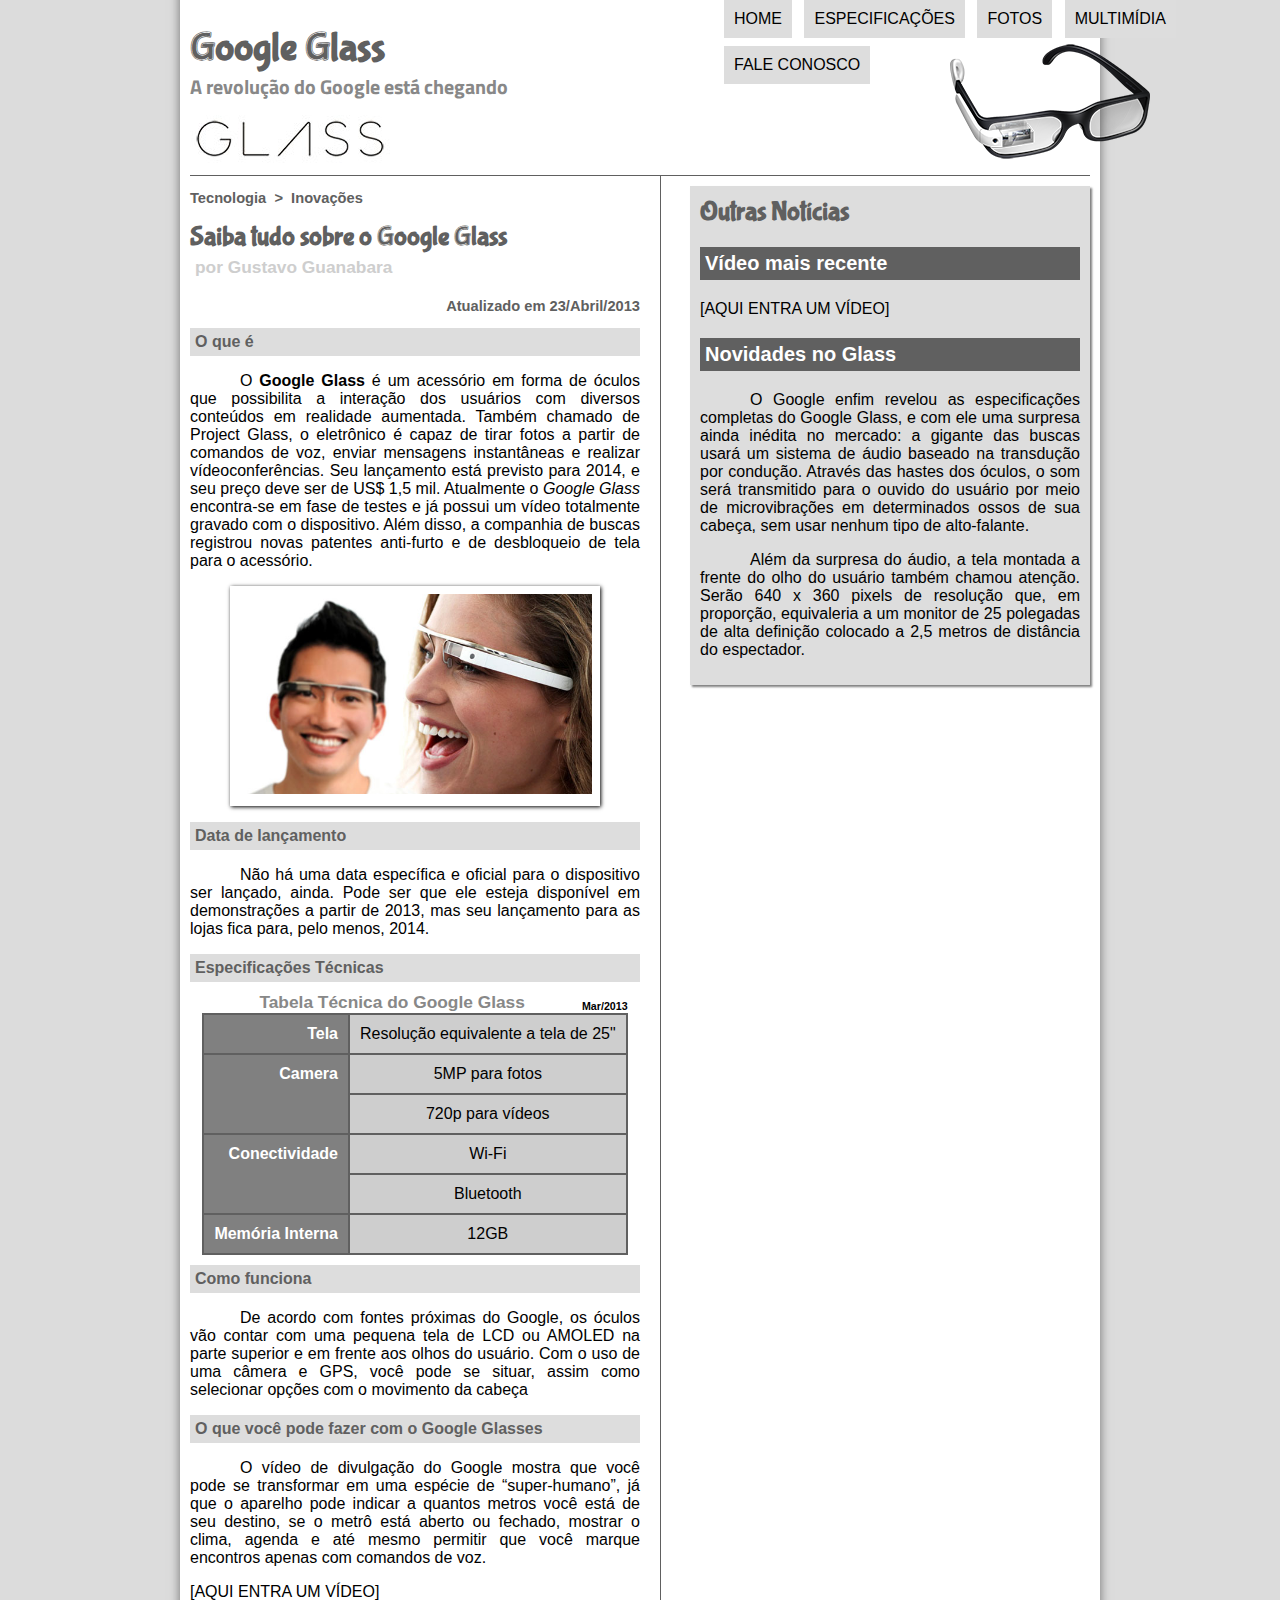
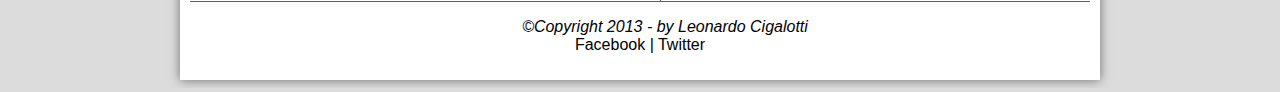
<file: index.html>
<!DOCTYPE html>
<html lang="pt-br">
<head>
    <meta charset="UTF-8">
    <meta http-equiv="X-UA-Compatible" content="IE=edge">
    <meta name="viewport" content="width=device-width, initial-scale=1.0">
    <link rel="stylesheet" href="_css/estilo.css">
    <script src="_javascript/funcoes.js"></script>
    <title>Tudo sobre Google Glass</title>
</head>
<body>
    <div id="interface">
        <header id="cabecalho">
            <hgroup>
                <h1>Google Glass</h1>
                <h2>A revolução do Google está chegando</h2>
            </hgroup>

            <figure>
                <img src="_imagens/glass-oculos-preto-peq.png" id="icone">
            </figure>
            <nav id="menu">
                <h1>Menu Principal</h1>
                <ul>
                    <li onmouseover="mudaFoto('_imagens/home.png')" onmouseout="mudaFoto('_imagens/glass-oculos-preto-peq.png')"><a href=index.html>Home</a></li>
                    <li onmouseover="mudaFoto('_imagens/especificacoes.png')" onmouseout="mudaFoto('_imagens/glass-oculos-preto-peq.png')"><a href=specs.html>Especificações</a></li>
                    <li onmouseover="mudaFoto('_imagens/fotos.png')" onmouseout="mudaFoto('_imagens/glass-oculos-preto-peq.png')"><a href=fotos.html>Fotos</a></li>
                    <li onmouseover="mudaFoto('_imagens/multimidia.png')" onmouseout="mudaFoto('_imagens/glass-oculos-preto-peq.png')"><a href=multimidia.html>Multimídia</a></li>
                    <li onmouseover="mudaFoto('_imagens/contato.png')" onmouseout="mudaFoto('_imagens/glass-oculos-preto-peq.png')"><a href=fale-conosco.html>Fale conosco</a></li>
                </ul>
            </nav>
        </header>
        <section id="corpo">
            <article id="noticia">
                <header id="noticia-cabecalho">
                    <hgroup>
                        <h3>Tecnologia &nbsp;>&nbsp; Inovações</h3>
                        <h1>Saiba tudo sobre o Google Glass</h1>
                        <h2>por Gustavo Guanabara</h2>
                        <h3 class="direita">Atualizado em 23/Abril/2013</h3>
                    </hgroup>
                </header>

                <h2>O que é</h2>
                <p>O <b>Google Glass</b> é um acessório em forma de óculos que possibilita a interação dos usuários com diversos conteúdos em realidade aumentada. Também chamado de <a href="https://www.google.com/glass/start/" target="_blank">Project Glass</a>, o eletrônico é capaz de tirar fotos a partir de comandos de voz, enviar mensagens instantâneas e realizar vídeo&shy;con&shy;ferên&shy;cias. Seu lançamento está previsto para 2014, e seu preço deve ser de US$ 1,5 mil. Atualmente o <em>Google Glass</em> encontra-se em fase de testes e já possui um vídeo totalmente gravado com o dispositivo. Além disso, a companhia de buscas registrou novas patentes anti-furto e de desbloqueio de tela para o acessório.</p>

                <figure class="fotolegenda">
                    <img src="_imagens/glass-quadro-homem-mulher.jpg"/>
                    <figcaption>
                        <p>homem e mulher usando óculos google glass</p>
                    </figcaption>
                </figure>

                <h2>Data de lançamento</h2>
                <p>Não há uma data específica e oficial para o dispositivo ser lançado, ainda. Pode ser que ele esteja disponível em demonstrações a partir de 2013, mas seu lançamento para as lojas fica para, pelo menos, 2014.</p>

                <h2>Especificações Técnicas</h2>
                <table id="spec">
                    <caption>Tabela Técnica do Google Glass <span>Mar/2013</span></caption>
                        <tr><td class="esquerda">Tela</td><td class="direita">Resolução equivalente a tela de 25"</td></tr>
                        <tr>
                            <td rowspan="2" class="esquerda">Camera</td><td class="direita">5MP para fotos</td>
                        </tr>
                        <tr>
                            <td class="direita">720p para vídeos</td>
                        </tr>
                        <tr>
                            <td rowspan="2" class="esquerda">Conectividade</td><td class="direita">Wi-Fi</td>
                        </tr>
                        <tr>
                            <td class="direita">Bluetooth</td>
                        </tr>
                        <tr>
                            <td class="esquerda">Memória Interna</td><td class="direita">12GB</td>
                        </tr>
                </table>

                <h2>Como funciona</h2>
                <p>De acordo com fontes próximas do Google, os óculos vão contar com uma pequena tela de LCD ou AMOLED na parte superior e em frente aos olhos do usuário. Com o uso de uma câmera e GPS, você pode se situar, assim como selecionar opções com o movimento da cabeça</p>

                <h2>O que você pode fazer com o Google Glasses</h2>
                <p>O vídeo de divulgação do Google mostra que você pode se transformar em uma espécie de “super-<wbr/>humano”, já que o aparelho pode indicar a quantos metros você está de seu destino, se o metrô está aberto ou fechado, mostrar o clima, agenda e até mesmo permitir que você marque encontros apenas com comandos de voz.</p>

                [AQUI ENTRA UM VÍDEO]
            </article>
        </section>
        <aside id="lateral">
            <h1>Outras Notícias</h1>
            <h3>Vídeo mais recente</h3>

            [AQUI ENTRA UM VÍDEO]

            <h3>Novidades no Glass</h3>
            <p>O Google enfim revelou as especificações completas do Google Glass, e com ele uma surpresa ainda inédita no mercado: a gigante das buscas usará um sistema de áudio baseado na transdução por condução. Através das hastes dos óculos, o som será transmitido para o ouvido do usuário por meio de microvibrações em determinados ossos de sua cabeça, sem usar nenhum tipo de alto-falante.</p>

            <p>Além da surpresa do áudio, a tela montada a frente do olho do usuário também chamou atenção. Serão 640 x 360 pixels de resolução que, em proporção, equivaleria a um monitor de 25 polegadas de alta definição colocado a 2,5 metros de distância do espectador.</p>
        </aside>
        <footer id="rodape">
            <p><i>&copy;Copyright 2013 - by Leonardo Cigalotti</i><br/>
            <a href="http://facebook.com" target="_blank">Facebook</a> | 
            <a href="http://twitter.com">Twitter</a></p>
        </footer>
    </div>
</body>
</html>
</file>
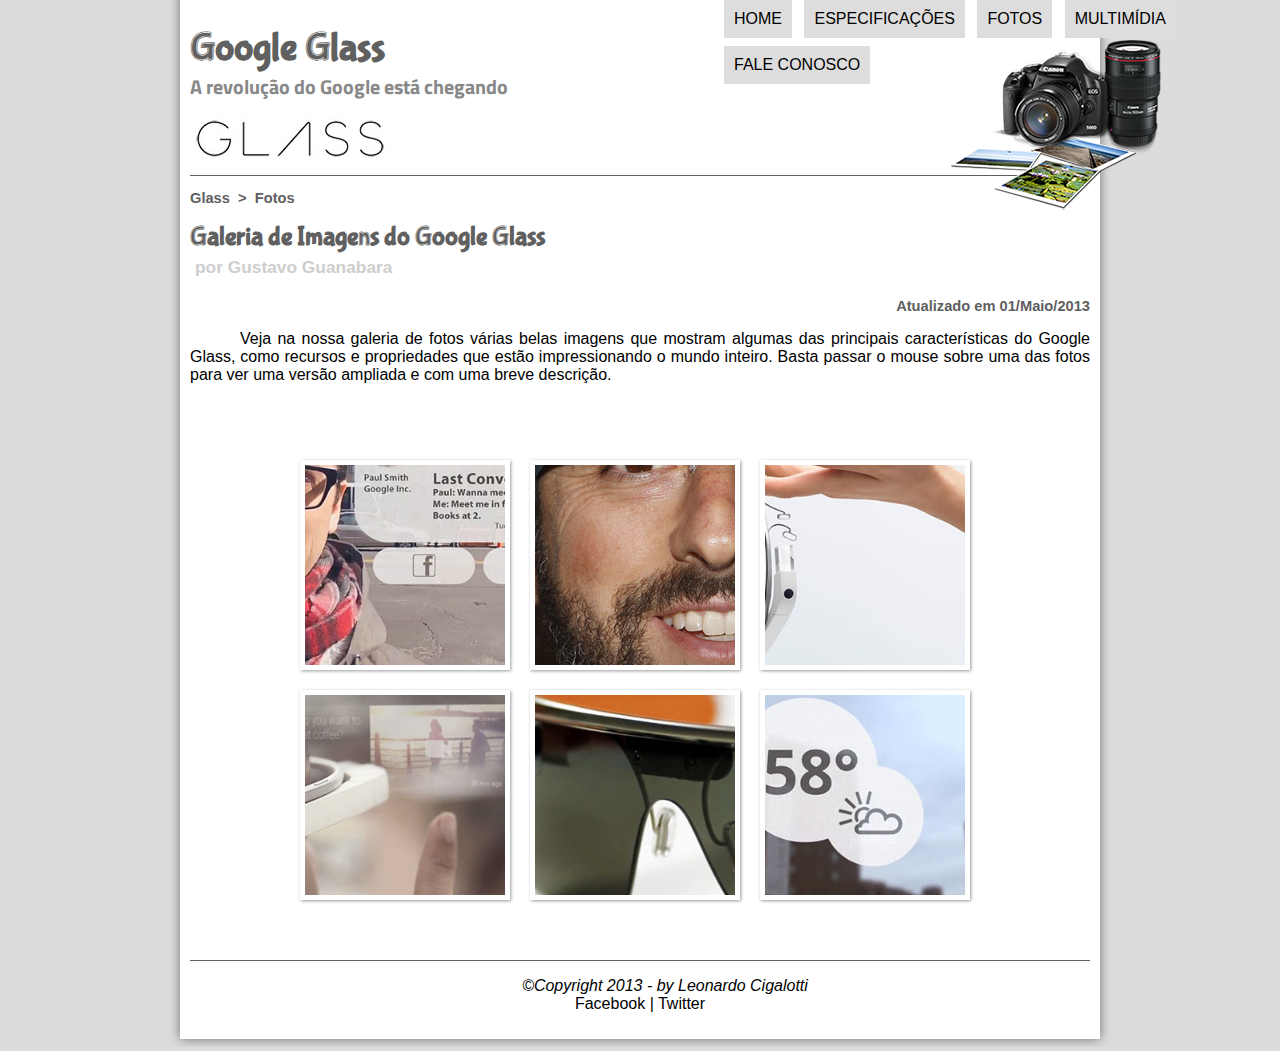
<file: fotos.html>
<!DOCTYPE html>
<html lang="pt-br">
<head>
    <meta charset="UTF-8">
    <meta http-equiv="X-UA-Compatible" content="IE=edge">
    <meta name="viewport" content="width=device-width, initial-scale=1.0">
    <link rel="stylesheet" href="_css/estilo.css">
    <link rel="stylesheet" href="_css/fotos.css">
    <script src="_javascript/funcoes.js"></script>
    <title>Tudo sobre Google Glass</title>
</head>
<body>
    <div id="interface">
        <header id="cabecalho">
            <hgroup>
                <h1>Google Glass</h1>
                <h2>A revolução do Google está chegando</h2>
            </hgroup>

            <figure>
                <img src="_imagens/fotos.png" id="icone">
            </figure>
            <nav id="menu">
                <h1>Menu Principal</h1>
                <ul>
                    <li onmouseover="mudaFoto('_imagens/home.png')" onmouseout="mudaFoto('_imagens/fotos.png')"><a href=index.html>Home</a></li>
                    <li onmouseover="mudaFoto('_imagens/especificacoes.png')" onmouseout="mudaFoto('_imagens/fotos.png')"><a href=specs.html>Especificações</a></li>
                    <li onmouseover="mudaFoto('_imagens/fotos.png')" onmouseout="mudaFoto('_imagens/fotos.png')"><a href=fotos.html>Fotos</a></li>
                    <li onmouseover="mudaFoto('_imagens/multimidia.png')" onmouseout="mudaFoto('_imagens/fotos.png')"><a href=multimidia.html>Multimídia</a></li>
                    <li onmouseover="mudaFoto('_imagens/contato.png')" onmouseout="mudaFoto('_imagens/fotos.png')"><a href=fale-conosco.html>Fale conosco</a></li>
                </ul>
            </nav>
        </header>
        <section id="corpoFull">
            <article id="noticia">
                <header id="noticia-cabecalho">
                    <hgroup>
                        <h3>Glass &nbsp;>&nbsp; Fotos</h3>
                        <h1>Galeria de Imagens do Google Glass</h1>
                        <h2>por Gustavo Guanabara</h2>
                        <h3 class="direita">Atualizado em 01/Maio/2013</h3>
                    </hgroup>
                </header>
                <p>Veja na nossa galeria de fotos várias belas imagens que mostram algumas das principais características do Google Glass, como recursos e propriedades que estão impressionando o mundo inteiro. Basta passar o mouse sobre uma das fotos para ver uma versão ampliada e com uma breve descrição.</p>

                <ul id="album-fotos">
                    <li id="foto1"><span>Agenda e lembretes</span></li>
                    <li id="foto2"><span>Sergey Brin usando o Glass</span></li>
                    <li id="foto3"><span>Leve e compacto</span></li>
                    <li id="foto4"><span>Sensação de uma tela de 50"</span></li>
                    <li id="foto5"><span>Vários tipos de lente</span></li>
                    <li id="foto6"><span>Informações importantes</span></li>
                </ul>
            </article>
        </section>
        <footer id="rodape">
            <p><i>&copy;Copyright 2013 - by Leonardo Cigalotti</i><br/>
            <a href="http://facebook.com" target="_blank">Facebook</a> | 
            <a href="http://twitter.com">Twitter</a></p>
        </footer>
    </div>
</body>
</html>
</file>
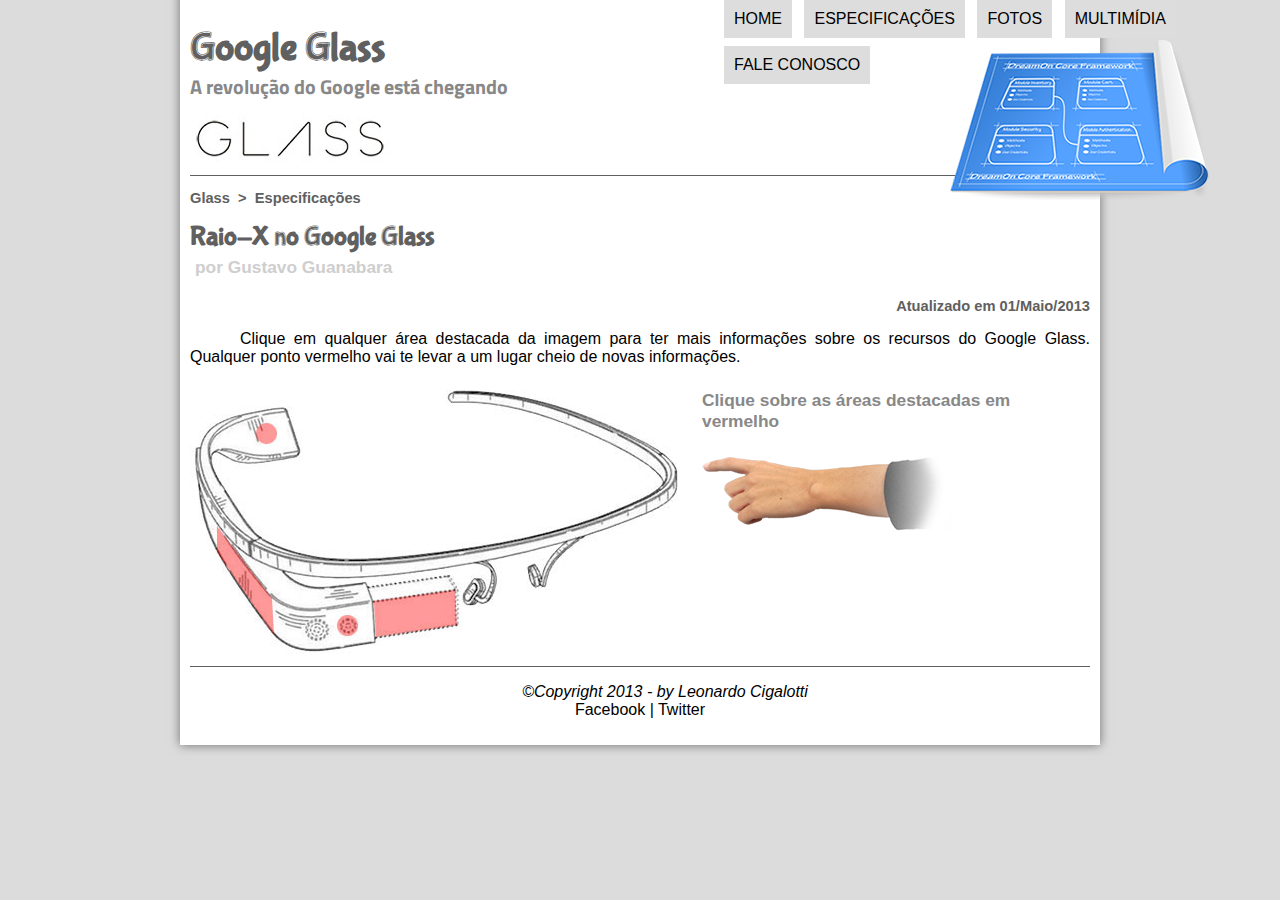
<file: specs.html>
<!DOCTYPE html>
<html lang="pt-br">
<head>
    <meta charset="UTF-8">
    <meta http-equiv="X-UA-Compatible" content="IE=edge">
    <meta name="viewport" content="width=device-width, initial-scale=1.0">
    <link rel="stylesheet" href="_css/estilo.css">
    <link rel="stylesheet" href="_css/specs.css">
    <script src="_javascript/funcoes.js"></script>
    <title>Tudo sobre Google Glass</title>
</head>
<body>
    <div id="interface">
        <header id="cabecalho">
            <hgroup>
                <h1>Google Glass</h1>
                <h2>A revolução do Google está chegando</h2>
            </hgroup>

            <figure>
                <img src="_imagens/especificacoes.png" id="icone">
            </figure>
            <nav id="menu">
                <h1>Menu Principal</h1>
                <ul>
                    <li onmouseover="mudaFoto('_imagens/home.png')" onmouseout="mudaFoto('_imagens/especificacoes.png')"><a href=index.html>Home</a></li>
                    <li onmouseover="mudaFoto('_imagens/especificacoes.png')" onmouseout="mudaFoto('_imagens/especificacoes.png')"><a href=specs.html>Especificações</a></li>
                    <li onmouseover="mudaFoto('_imagens/fotos.png')" onmouseout="mudaFoto('_imagens/especificacoes.png')"><a href=fotos.html>Fotos</a></li>
                    <li onmouseover="mudaFoto('_imagens/multimidia.png')" onmouseout="mudaFoto('_imagens/especificacoes.png')"><a href=multimidia.html>Multimídia</a></li>
                    <li onmouseover="mudaFoto('_imagens/contato.png')" onmouseout="mudaFoto('_imagens/especificacoes.png')"><a href=fale-conosco.html>Fale conosco</a></li>
                </ul>
            </nav>
        </header>
        <section id="corpoFull">
            <article id="noticia">
                <header id="noticia-cabecalho">
                    <hgroup>
                        <h3>Glass &nbsp;>&nbsp; Especificações</h3>
                        <h1>Raio-X no Google Glass</h1>
                        <h2>por Gustavo Guanabara</h2>
                        <h3 class="direita">Atualizado em 01/Maio/2013</h3>
                    </hgroup>
                </header>
            <p>Clique em qualquer área destacada da imagem para ter mais informações sobre os recursos do Google Glass. Qualquer ponto vermelho vai te levar a um lugar cheio de novas informações.</p>
            <section id="conteudo">
                <img src="_imagens/glass-esquema-marcado.jpg" usemap="#meumapa">
                <map name="meumapa">
                    <area shape="rect" coords="179,220,270,256" href="_textos/google-glass.html#tela" target="janela" />
                    <area shape="circle" coords="155,245,13" href="_textos/google-glass.html#camera" target="janela" />
                    <area shape="circle" coords="75,51,14" href="_textos/google-glass.html#gadges" target="janela" />
                    <area shape="poly" coords="26,147,81,216,81,253,27,169" href="_textos/google-glass.html#sensores" target="janela" />
                </map>
                <iframe src="_textos/google-glass.html"  name="janela" id="frame-spec" scrolling="no"></iframe>
            </section>
            </article>
        </section>
        <footer id="rodape">
            <p><i>&copy;Copyright 2013 - by Leonardo Cigalotti</i><br/>
            <a href="http://facebook.com" target="_blank">Facebook</a> | 
            <a href="http://twitter.com">Twitter</a></p>
        </footer>
    </div>
</body>
</html>
</file>
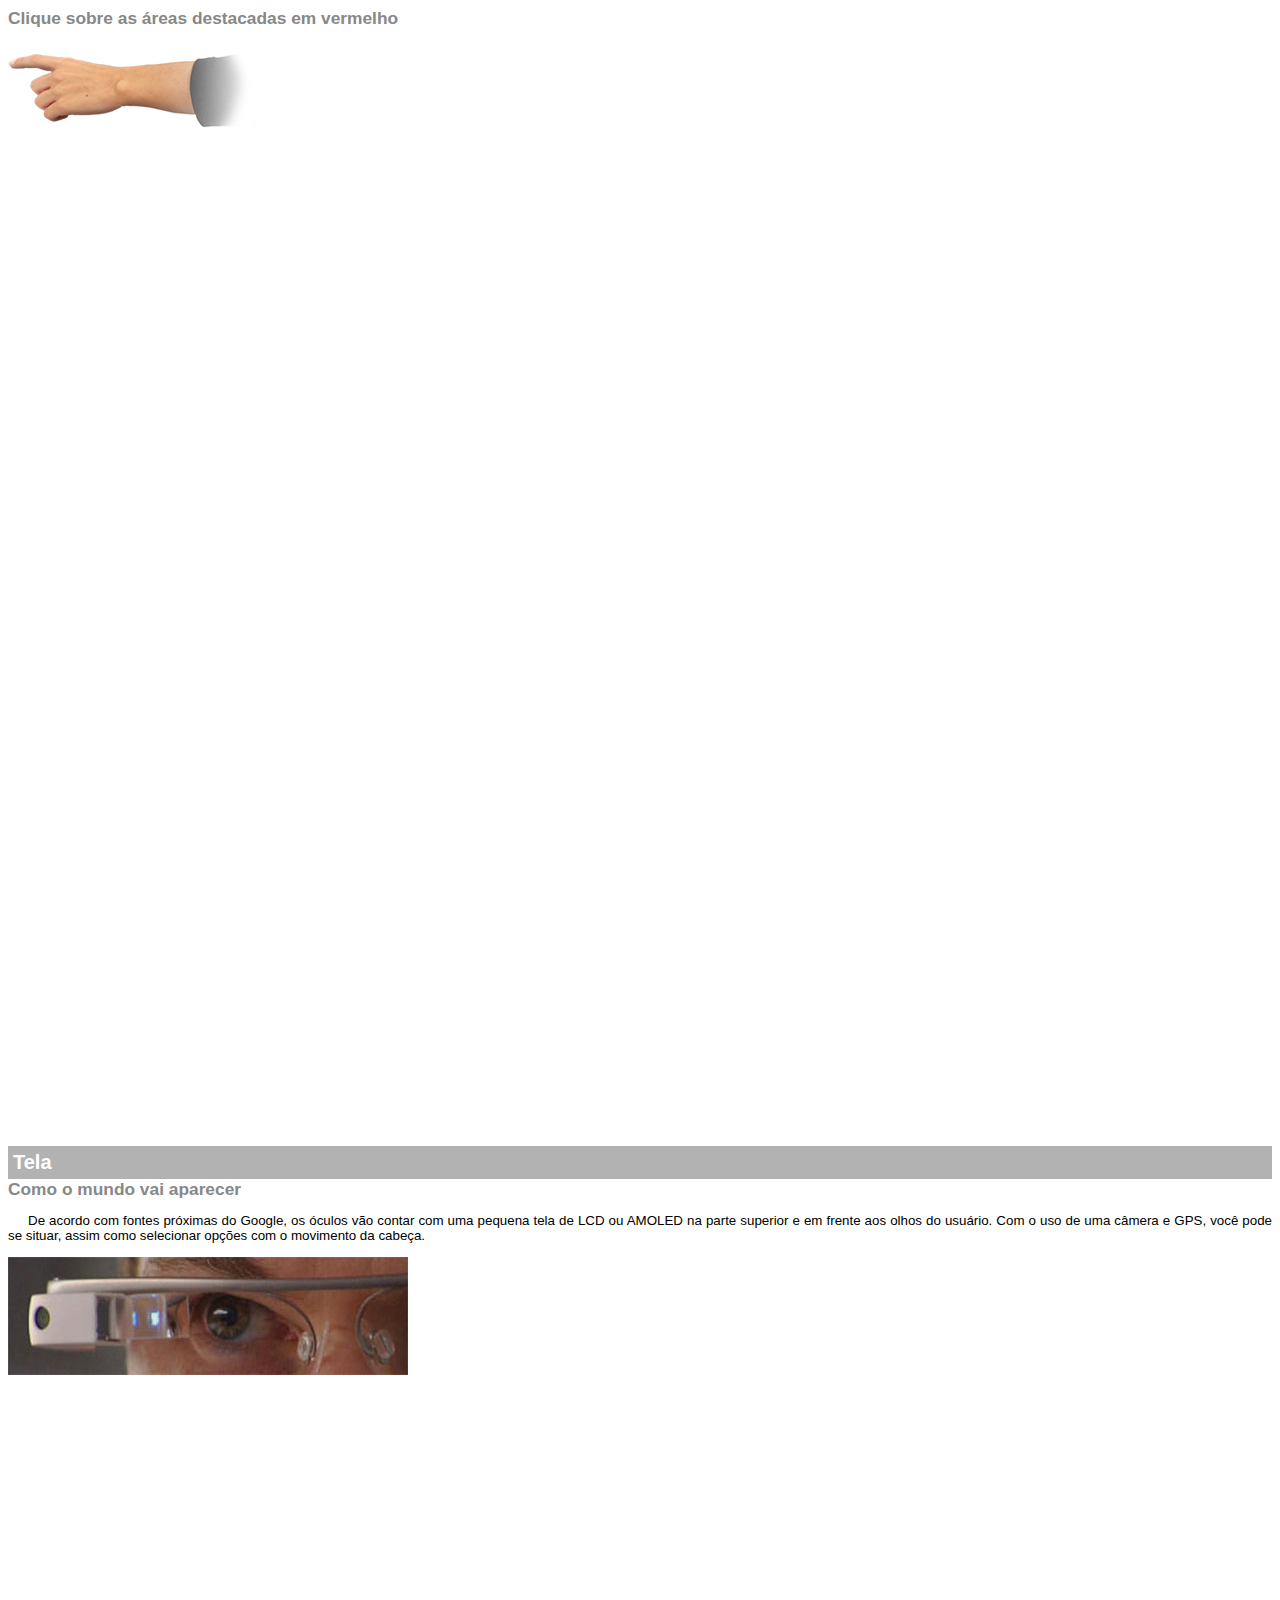
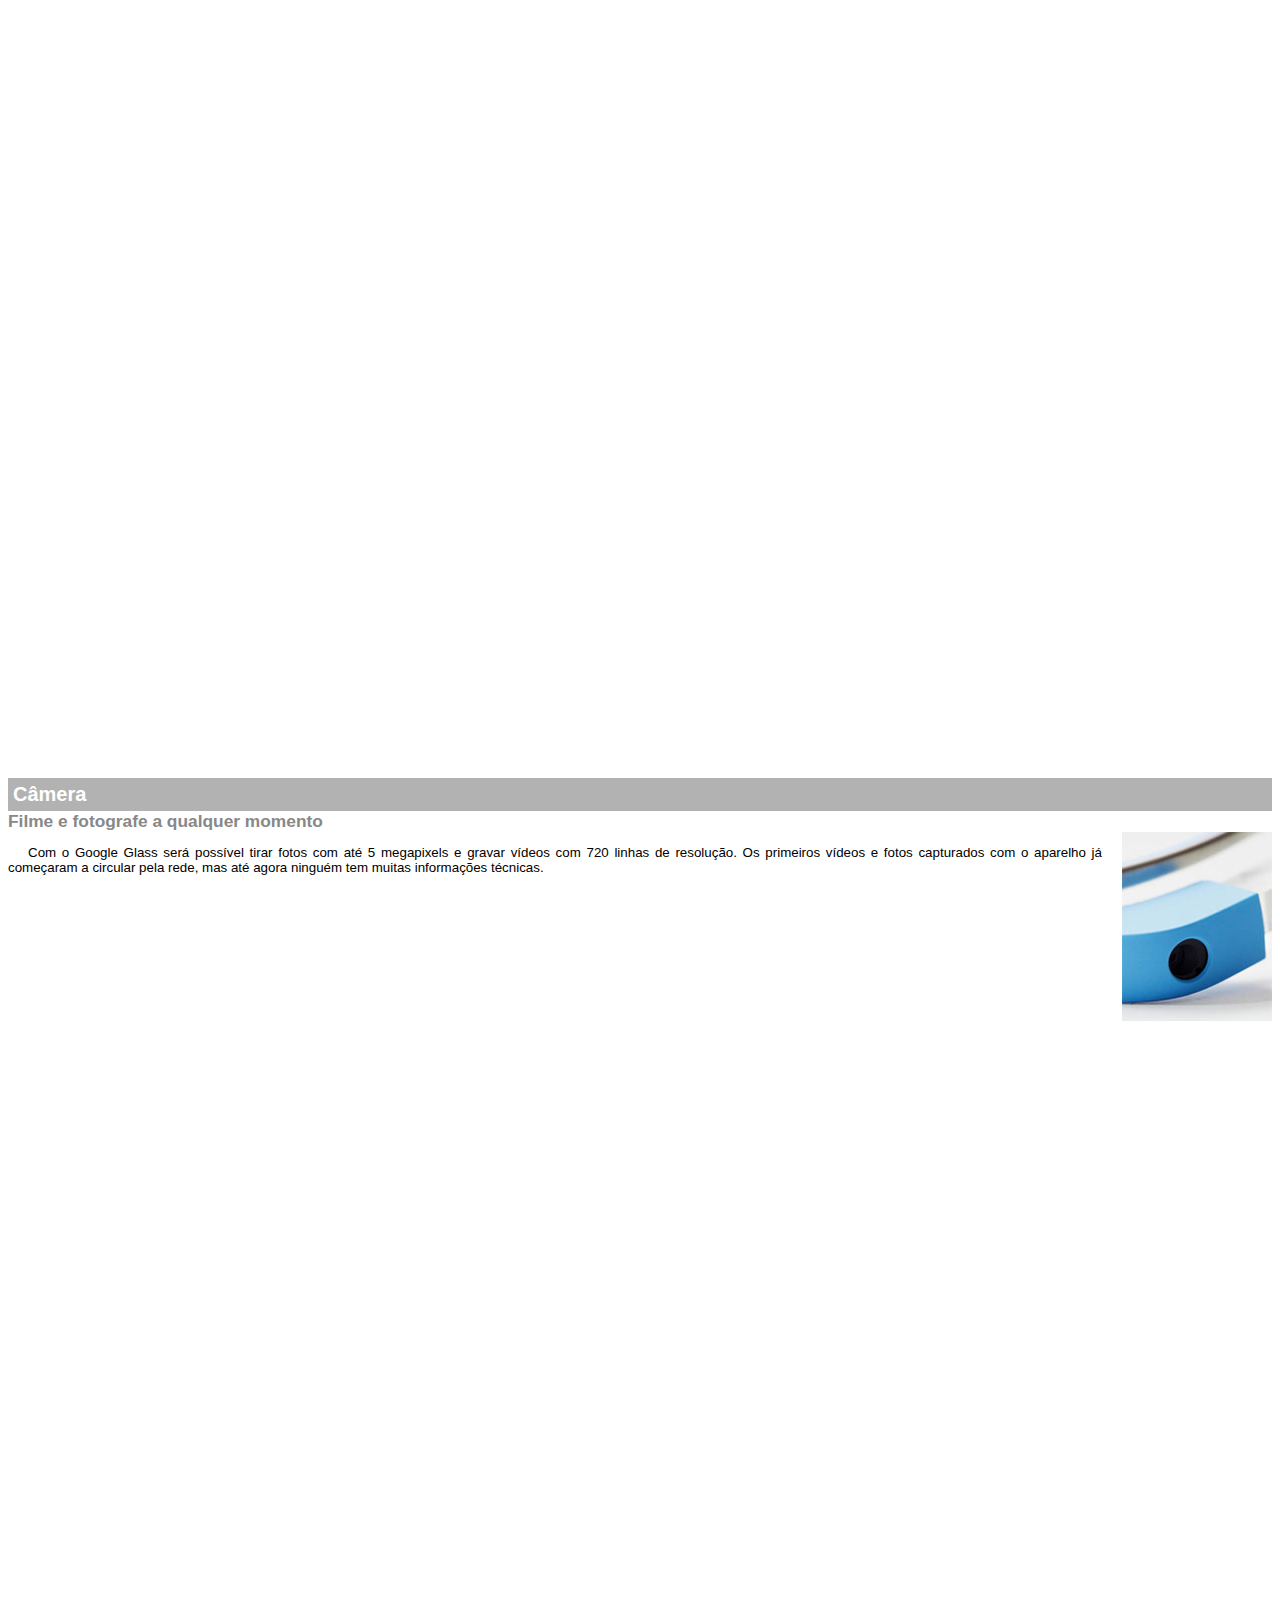
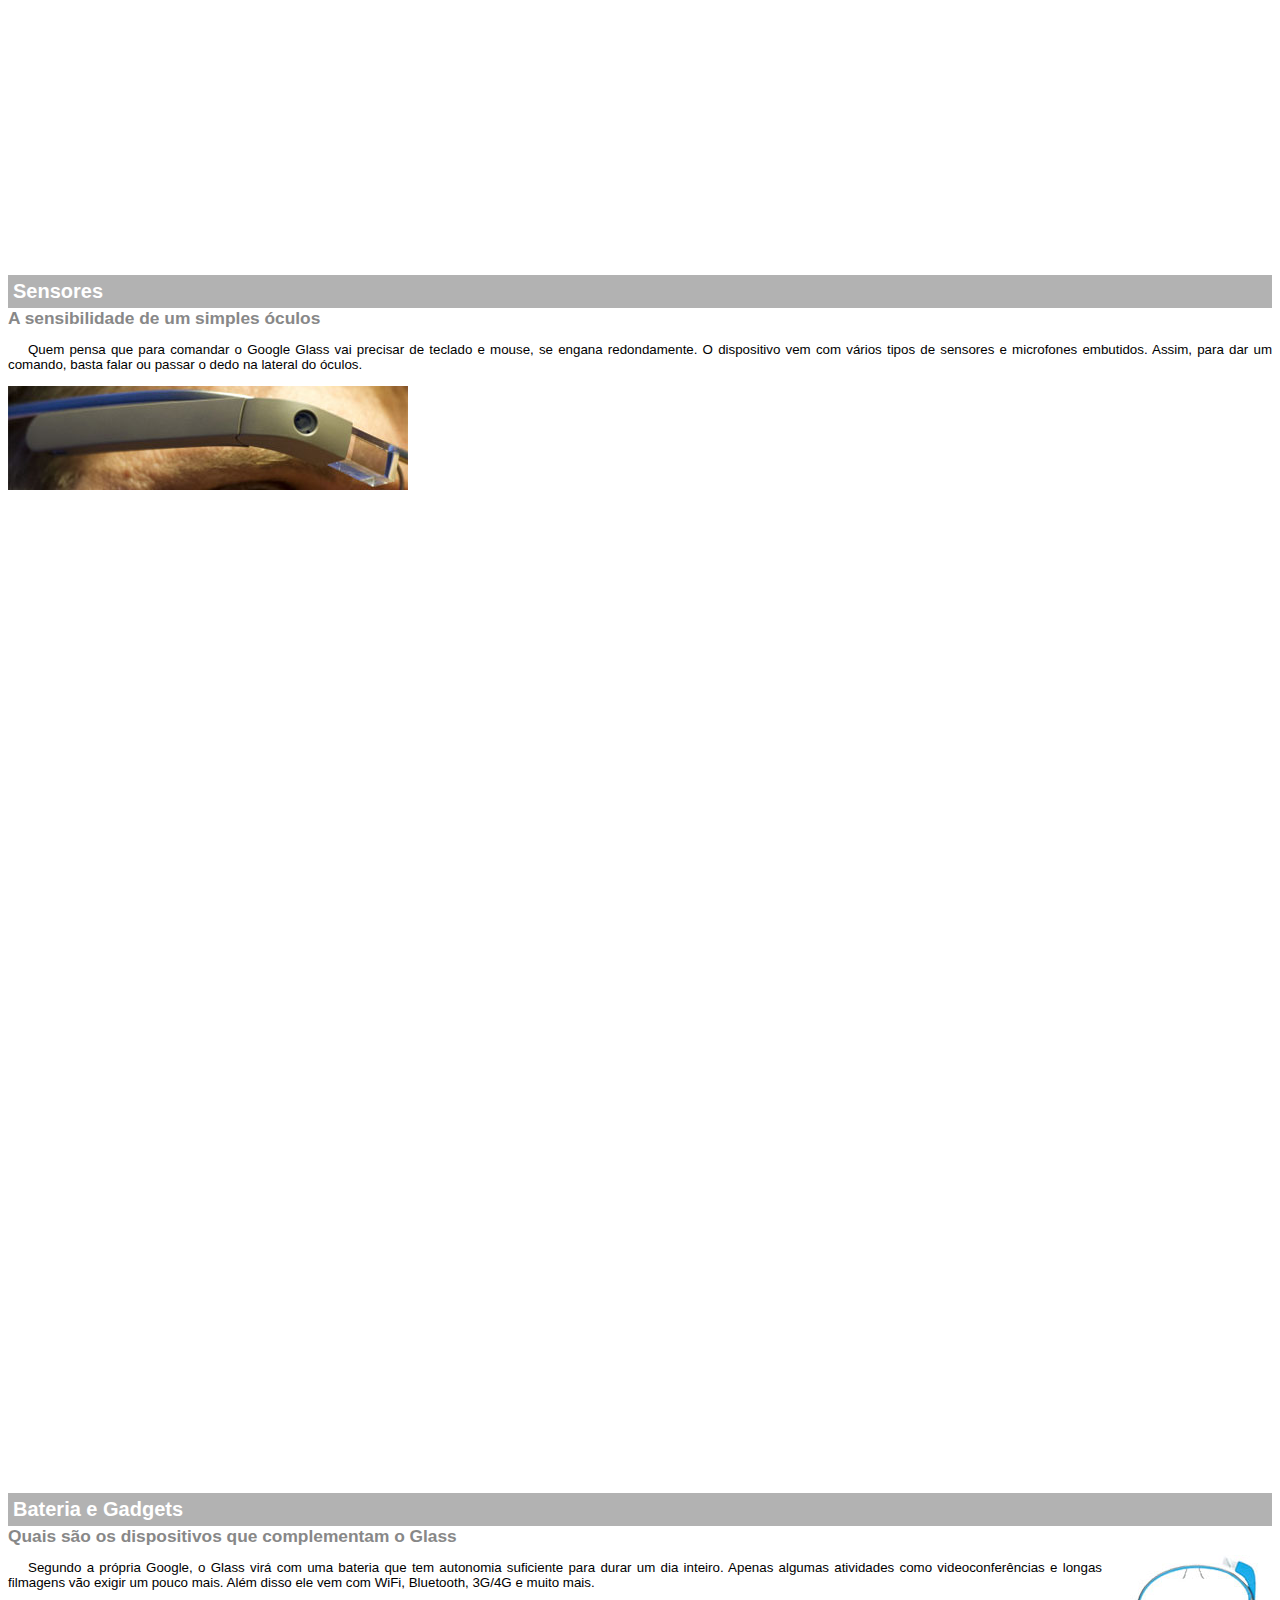
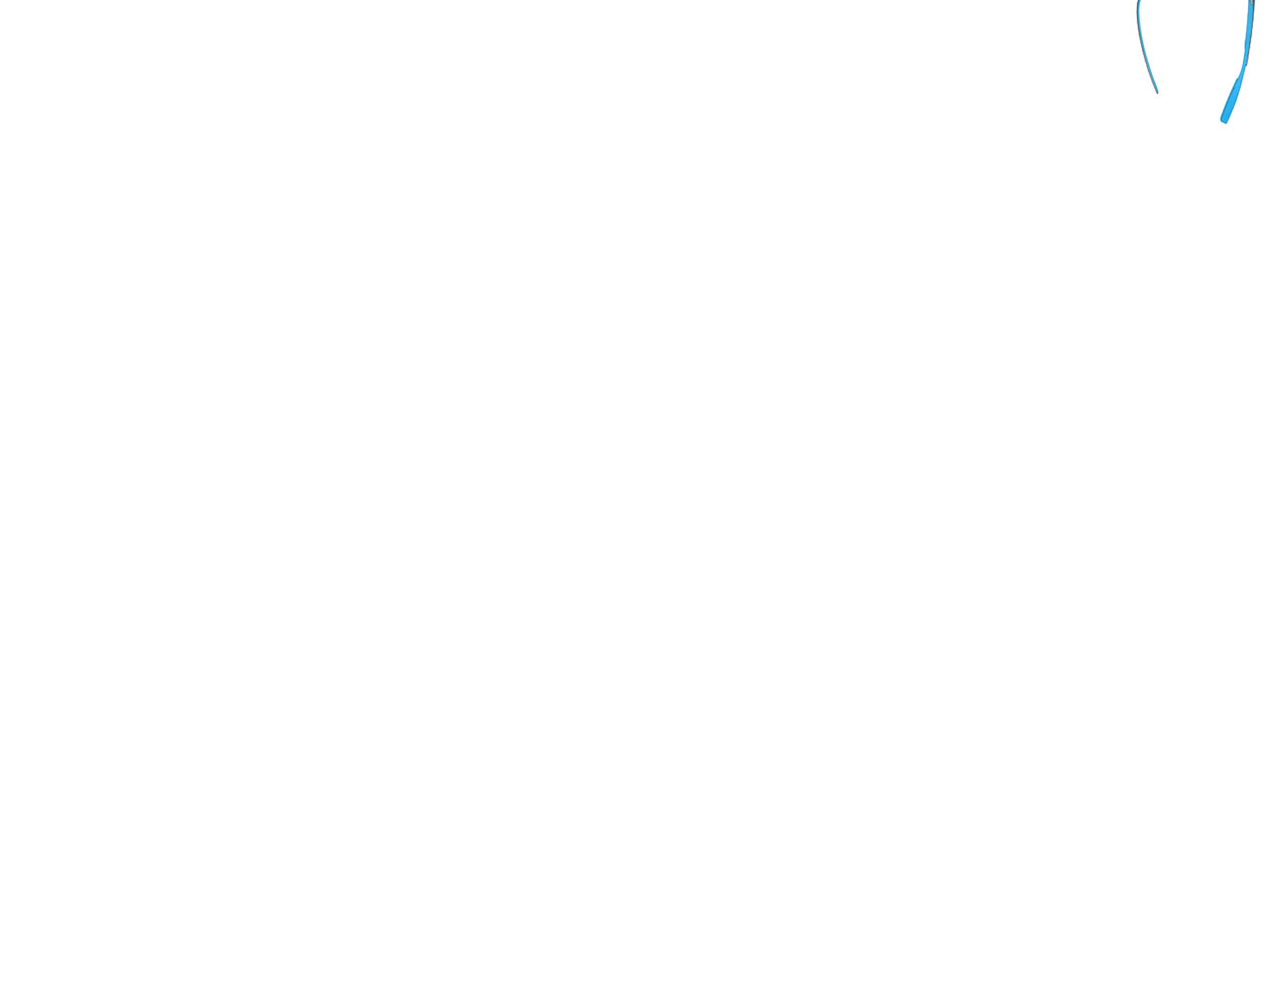
<file: _textos/google-glass.html>
<!DOCTYPE html>
<html lang="en">
<head>
    <meta charset="UTF-8">
    <meta http-equiv="X-UA-Compatible" content="IE=edge">
    <meta name="viewport" content="width=device-width, initial-scale=1.0">
    <title>Informações sobre Google Glass</title>
    <style>
        body{
            font-family: arial;
            font-size: 10pt;
        }
        p{
            text-align: justify;
            text-indent: 20px;
        }
        article h1{
            font-size: 15pt;
            color: white;
            background-color: rgba(0,0,0,0.3);
            padding: 5px;
            margin: 0px;
        }
        article h2{
            font-size: 13pt;
            color: #888888;
            margin: 0px;
        }
        article{
            margin-bottom: 1000px;
        }
        img.img-dir{
            display: block;
            float: right;
            margin-left: 20px;
        }
    </style>
</head>
<body>
    <article id="topo">
        <header>
            <h2>Clique sobre as áreas destacadas em vermelho</h2>
        </header>
        <img src="../_imagens/mao.png" alt="Mão apontando para a esquerda">
    </article>
    
    <article id="tela">
        <header>
            <h1>Tela</h1>
            <h2>Como o mundo vai aparecer</h2>
        </header>
        <p>De acordo com fontes próximas do Google, os óculos vão contar com uma pequena tela de LCD ou AMOLED na parte superior e em frente aos olhos do usuário. Com o uso de uma câmera e GPS, você pode se situar, assim como selecionar opções com o movimento da cabeça.</p>
        <img src="../_imagens/det-tela.jpg" alt="Tela do Google Glass">
    </article>
    
    <article id="camera">
        <header>
            <h1>Câmera</h1>
            <h2>Filme e fotografe a qualquer momento</h2>
        </header>
        <img src="../_imagens/det-camera.jpg" alt="Câmera do Google Glass" class="img-dir">
        <p>Com o Google Glass será possível tirar fotos com até 5 megapixels e gravar vídeos com 720 linhas de resolução. Os primeiros vídeos e fotos capturados com o aparelho já começaram a circular pela rede, mas até agora ninguém tem muitas informações técnicas.</p>
    </article>

    <article id="sensores">
        <header>
            <h1>Sensores</h1>
            <h2>A sensibilidade de um simples óculos</h2>
        </header>
        <p>Quem pensa que para comandar o Google Glass vai precisar de teclado e mouse, se engana redondamente. O dispositivo vem com vários tipos de sensores e microfones embutidos. Assim, para dar um comando, basta falar ou passar o dedo na lateral do óculos.</p>
        <img src="../_imagens/det-touch.jpg" alt="Sensores do Google Glass">
    </article>
    
    <article id="gadges">
        <header>
            <h1>Bateria e Gadgets</h1>
            <h2>Quais são os dispositivos que complementam o Glass</h2>
        </header>
        <img src="../_imagens/det-bateria.jpg" alt="Bateria e Gadges do Google Glass" class="img-dir">
        <p>Segundo a própria Google, o Glass virá com uma bateria que tem autonomia suficiente para durar um dia inteiro. Apenas algumas atividades como videoconferências e longas filmagens vão exigir um pouco mais. Além disso ele vem com WiFi, Bluetooth, 3G/4G e muito mais.</p>
    </article>
</body>
</html>
</file>
<file: _css/estilo.css>
@charset "utf-8";
@import url('https://fonts.googleapis.com/css2?family=Titillium+Web:wght@600&display=swap');
@font-face{
    font-family: 'FonteLogo';
    src: url("../_fonts/bubblegum-sans-regular.otf")
}

body {
    font-family: arial;
    background-color: gainsboro;
    color:rgba(0,0,0,1);
}
div#interface{
    width: 900px;
    background-color: white;
    margin: -20px auto 0px;
    box-shadow: 0px 0px 10px rgba(0,0,0,0.5);
    padding: 10px;
}
p{
    text-align: justify;
    text-indent: 50px;
}
a{
    text-decoration: none;
    color: black;
}
a:hover{
    text-decoration: underline;
}
header#cabecalho{
    border-bottom: 1px #606060 solid;
    height: 150px;
    background: url("../_imagens/glass-logo-peq.jpg") no-repeat 0px 90px;
}
header#cabecalho img#icone{
    position: absolute;
    left: 950px;
    top: 40px;
}
header#cabecalho h1{
    font-family: 'FonteLogo', sans-serif;
    font-size: 30pt;
    color: #606060;
    text-shadow: 1px rgba(0,0,0,0.6);
    padding: 0px;
    margin-bottom: 0px;
}
header#cabecalho h2{
    font-family: 'Titillium Web', sans-serif;
    font-size: 15pt;
    color: #888888;
    text-shadow: 1px rgba(0,0,0,0.6);
    padding: 0px;
    margin-top: 0px;
}
figure.fotolegenda{
    border: 8px solid white;
    box-shadow: 1px 1px 4px black;
    position: relative;
}
figure.fotolegenda img{
    width: 100%;
    height: 100%;
}
figure.fotolegenda figcaption{
    opacity: 0;
    position: absolute;
    top: 0px;
    background-color: rgba(0,0,0,0.4);
    color: white;
    width: 100%;
    height: 100%;
    padding: 10px;
    box-sizing: border-box;
    transition: opacity 1s;
}
figure.fotolegenda:hover figcaption{
    opacity: 1;
}
nav#menu{
    display: block;
}
nav#menu ul{
    list-style: none;
    text-transform: uppercase;
    position: absolute;
    top: -20px;
    left: 680px;
}
nav#menu li{
    display: inline-block;
    background-color: #ddd;
    padding: 10px;
    margin: 4px;
    transition: background-color 1s;
}
nav#menu li:hover{
    background-color: #606060;
}
nav#menu h1{
    display: none;
}
nav#menu a{
    color:black;
    text-decoration: none;

}
nav#menu a:hover{
    color:white;
    text-decoration: underline;
}
section#corpo{
    display: block;
    width: 450px;
    float: left;
    border-right: 1px solid #606060;
    padding-right: 20px;
}
article#noticia h2{
    font-size: 12pt;
    color: #606060;
    background-color: #dddddd;
    padding: 5px;
    margin: 10px 0px;

}
header#noticia-cabecalho h1{
    font-family: 'FonteLogo', sans-serif;
    font-size: 20pt;
    color: #606060;
    margin-bottom: 0px;
    margin-top: 0px;
}
header#noticia-cabecalho h2{
    background-color: #ffffff;
    font-size: 13pt;
    color: #cecece;
    margin: 0px;
}
header#noticia-cabecalho h3{
    font-size: 11pt;
    color: #606060;
}
.direita{
    text-align: right;
}
table#spec{
    border: 1px solid #606060;
    border-spacing: 0px;
    margin-left: auto;
    margin-right: auto;
}
table#spec td{
    border: 1px solid #606060;
    padding: 10px;
    text-align: center;
    vertical-align: middle;
}
table#spec td.esquerda{
    color: #fff;
    background-color: gray;
    vertical-align: top;
    text-align: right;
    font-weight: bold;
}
table#spec td.direita{
    background-color: #cecece;
}
table#spec caption{
    color: #888888;
    font-size: 13pt;
    font-weight: bolder;
}
table#spec span{
    display: block;
    float: right;
    color: black;
    font-size: 8pt;
    margin-top: 8px;
}
aside#lateral{
    display: block;
    width: 380px;
    float: right;
    background-color: #dddddd;
    padding: 10px;
    margin-top: 10px;
    box-shadow: 2px 2px 2px rgba(0,0,0,0.5);
}
aside#lateral h1{
    font-family: 'FonteLogo', sans-serif;
    font-size: 20pt;
    color: #606060;
    margin-top: 0px;
}
aside#lateral h3{
    background-color: #606060;
    font-size: 15pt;
    color: #ffffff;
    padding: 5px;
}
footer#rodape{
    clear: both;
    border-top: 1px solid #606060;
}
footer#rodape p{
    text-align: center;
}
footer#rodape a{
    color: black;
}
</file>
<file: _css/fotos.css>
@charset "UTF-8";

ul#album-fotos{
    width: 700px;
    margin: 0 auto;
    padding: 50px;
    overflow: hidden;
    list-style: none;
}
ul#album-fotos li{
    float: left;
    width: 200px;
    height: 200px;
    margin: 10px;
    border: 5px solid white;
    background-color: white;
    box-shadow: 1px 1px 3px rgba(0,0,0,0.4);
    transition: all 0.3s ease-in;
}
ul#album-fotos li:hover{
    transform: scale(1.5);
}
ul#album-fotos li#foto1{
    background: url('../_imagens/galeria-01.jpg') no-repeat;
    background-position: 50% 50%;
    background-size: 400px;
    background-color: white;
}
ul#album-fotos li#foto1:hover{
    background-position: 0px 0px;
    background-size: 200px 200px;
}
ul#album-fotos li#foto2{
    background: url('../_imagens/galeria-02.jpg') no-repeat;
    background-position: 50% 50%;
    background-size: 400px;
    background-color: white;
}
ul#album-fotos li#foto2:hover{
    background-position: 0px 0px;
    background-size: 200px 200px;
}
ul#album-fotos li#foto3{
    background: url('../_imagens/galeria-03.jpg') no-repeat;
    background-position: 50% 50%;
    background-size: 400px;
    background-color: white;
}
ul#album-fotos li#foto3:hover{
    background-position: 0px 0px;
    background-size: 200px 200px;
}
ul#album-fotos li#foto4{
    background: url('../_imagens/galeria-04.jpg') no-repeat;
    background-position: 50% 50%;
    background-size: 400px;
    background-color: white;
}
ul#album-fotos li#foto4:hover{
    background-position: 0px 0px;
    background-size: 200px 200px;
}
ul#album-fotos li#foto5{
    background: url('../_imagens/galeria-05.jpg') no-repeat;
    background-position: 50% 50%;
    background-size: 400px;
    background-color: white;
}
ul#album-fotos li#foto5:hover{
    background-position: 0px 0px;
    background-size: 200px 200px;
}
ul#album-fotos li#foto6{
    background: url('../_imagens/galeria-06.jpg') no-repeat;
    background-position: 50% 50%;
    background-size: 400px;
    background-color: white;
}
ul#album-fotos li#foto6:hover{
    background-position: 0px 0px;
    background-size: 200px 200px;
}
ul#album-fotos span{
    opacity: 0;
    color: white;
    text-shadow: 1px black;
    background-color: rgba(0,0,0,0.3);
    font-size: 9pt;
    line-height: 370px;
    padding: 5px;
}
ul#album-fotos li:hover span{
    opacity: 1;
    color: white;
    text-shadow: 1px black;
    background-color: rgba(0,0,0,0.3);
    font-size: 9pt;
    line-height: 370px;
    padding: 5px;
}
</file>
<file: _css/specs.css>
@charset "UTF-8";

section#conteudo{
    width: 1000px;
    margin: auto;
}
iframe#frame-spec{
    width: 400px;
    height: 280px;
    border: none;
}
</file>
